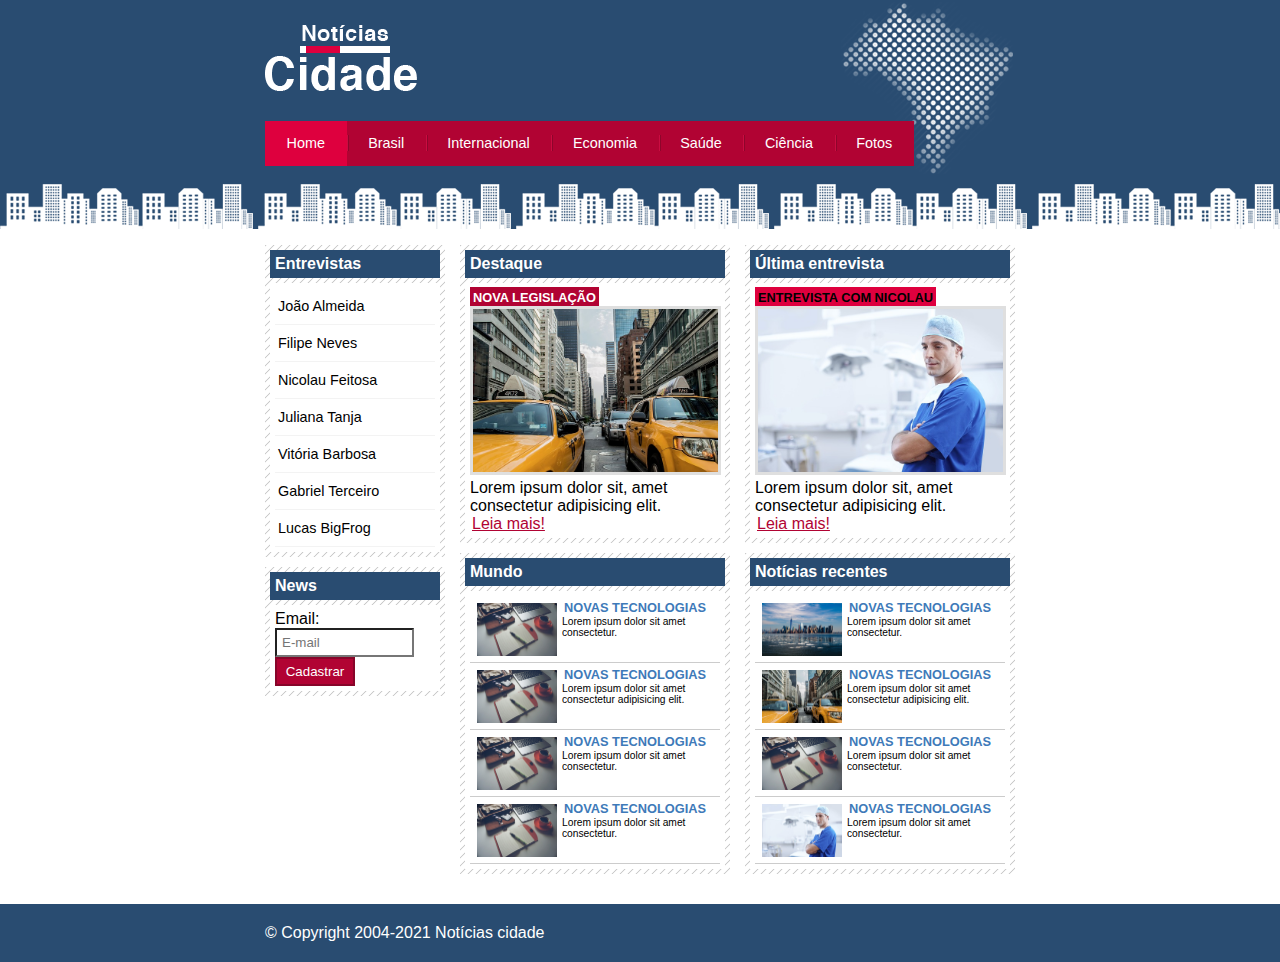
<file: index.html>
<!DOCTYPE html>
<html lang="en">
<head>
    <meta charset="UTF-8">
    <meta http-equiv="X-UA-Compatible" content="IE=edge">
    <meta name="viewport" content="width=device-width, initial-scale=1.0">
    <link rel="stylesheet" type="text/css" href="estilo.css">
    <title>Notícias cidade - Seu site de notícias</title>
</head>

<body class="home">
    <!--Inicio Container-->
    <div id="principal">
        <!--Inicio topo-->
        <div id="topo">

            <h1 class="logo">Notícias Cidade</h1>
            <ul id="navegacao">
                <li class="primeiro">
                    <a id="home" href="index.html">Home</a></li>
                <li><a id="brasil" href="brasil.html">Brasil</a></li>
                <li><a id="inter" href="inter.html">Internacional</a></li>
                <li><a id="economia" href="economia.html">Economia</a></li>
                <li><a id="saude" href="saude.html">Saúde</a></li>
                <li><a id="ciencia" href="ciencia.html">Ciência</a></li>
                <li><a id="fotos" href="fotos.html">Fotos</a></li>
            </ul>
        </div> <!--Fim topo-->

        <div id="conteudo">
            <div id="primario">  
                <div class="caixa destaque">
                    <h2>Destaque</h2>
                    <div class="caixa-cont">
                    <h3>Nova legislação</h3>
                    <img class="imagem-principal" src="img/taxi.jpg" alt="" width="100%">
                    <p>Lorem ipsum dolor sit, amet consectetur adipisicing elit.</p>
                    <a href="nova.html">Leia mais!</a>
                </div>
            </div>

            <div class="caixa">
                <h2>Mundo</h2>
                <div class="caixa-cont">

                    <ul id="lista-noticias">
                        <li>
                            <a href="">
                                <img src="img/tecnologia.jpg" width="80" alt="">
                                <h3>Novas tecnologias</h3>
                                <p>Lorem ipsum dolor sit amet consectetur.</p>
                            </a>
                        </li>

                        <li>
                            <a href="">
                                <img src="img/tecnologia.jpg" width="80" alt="">
                                <h3>Novas tecnologias</h3>
                                <p>Lorem ipsum dolor sit amet consectetur adipisicing elit.</p>
                            </a>
                        </li>

                        <li>
                            <a href="">
                                <img src="img/tecnologia.jpg" width="80" alt="">
                                <h3>Novas tecnologias</h3>
                                <p>Lorem ipsum dolor sit amet consectetur.</p>
                            </a>
                        </li>

                        <li>
                            <a href="">
                                <img src="img/tecnologia.jpg" width="80" alt="">
                                <h3>Novas tecnologias</h3>
                                <p>Lorem ipsum dolor sit amet consectetur.</p>
                            </a>
                        </li>
                    </ul>

             
            </div>
        </div>
        </div>
            <div id="secundario">
                <div class="caixa entrevista">
                    <h2>Última entrevista</h2>
                    <div class="caixa-cont">
                    <h3>Entrevista com nicolau</h3>
                    <img class="imagem-principal" src="img/doutor.jpg" alt="" width="100%">
                    <p>Lorem ipsum dolor sit, amet consectetur adipisicing elit.</p>
                    <a href="">Leia mais!</a>
                </div>
            </div>

            <div class="caixa">
                <h2>Notícias recentes</h2>
                <div class="caixa-cont">

                    <ul id="lista-noticias">
                        <li>
                            <a href="">
                                <img src="img/cidade.jpg" width="80" alt="">
                                <h3>Novas tecnologias</h3>
                                <p>Lorem ipsum dolor sit amet consectetur.</p>
                            </a>
                        </li>

                        <li>
                            <a href="">
                                <img src="img/taxi.jpg" width="80" alt="">
                                <h3>Novas tecnologias</h3>
                                <p>Lorem ipsum dolor sit amet consectetur adipisicing elit.</p>
                            </a>
                        </li>

                        <li>
                            <a href="">
                                <img src="img/tecnologia.jpg" width="80" alt="">
                                <h3>Novas tecnologias</h3>
                                <p>Lorem ipsum dolor sit amet consectetur.</p>
                            </a>
                        </li>

                        <li>
                            <a href="">
                                <img src="img/doutor.jpg" width="80" alt="">
                                <h3>Novas tecnologias</h3>
                                <p>Lorem ipsum dolor sit amet consectetur.</p>
                            </a>
                        </li>
                    </ul>

             
            </div>
        </div>

                </div>
            </div>
            <!--Inicio lateral-->
            <div id="lateral">
                <div class="caixa">
                    <h2>Entrevistas</h2>
                    <div class="caixa-cont">
                      <ul>
                            <li><a href="">João Almeida</a></li>
                            <li><a href="">Filipe Neves</a></li>
                            <li><a href="">Nicolau Feitosa</a></li>
                            <li><a href="">Juliana Tanja</a></li>
                            <li><a href="">Vitória Barbosa</a></li>
                            <li><a href="">Gabriel Terceiro</a></li>
                            <li><a href="">Lucas BigFrog</a> </li>                         
                      </ul>
                    </div>
                </div>

                <div class="caixa">
                    <h2>News</h2>
                    <div class="caixa-cont">
            
                        <form action="">
                            <div>
                                <label for="">Email:</label>
                                <input type="text" name="email" id="email" placeholder="E-mail">
                            </div>
                            <div>
                                <input class="submit" type="submit" name="" value="Cadastrar" id="">
                            </div>
                        </form>

            </div>
            
          

        </div>

       </div><!--fim lateral-->

    </div> <!--Fim container-->

    <div id="con-rodape" style="clear: both;">
        <div id="rodape">
            &copy; Copyright 2004-2021 Notícias cidade
        </div>
    </div>

</body>

</html>
</file>
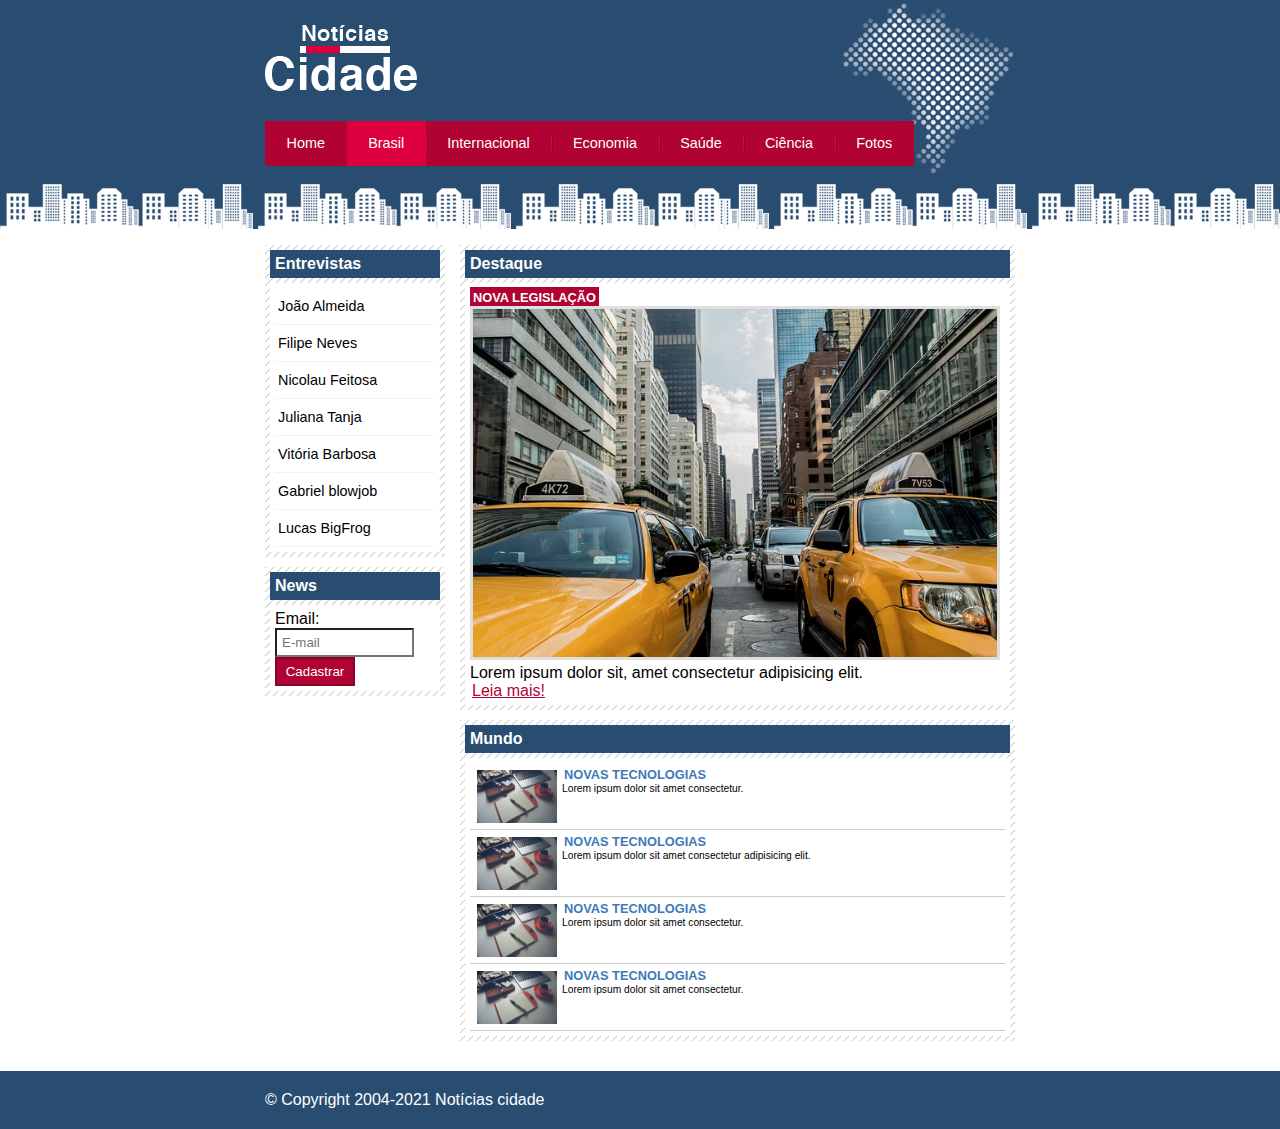
<file: brasil.html>
<!DOCTYPE html>
<html lang="en">
<head>
    <meta charset="UTF-8">
    <meta http-equiv="X-UA-Compatible" content="IE=edge">
    <meta name="viewport" content="width=device-width, initial-scale=1.0">
    <link rel="stylesheet" type="text/css" href="estilo.css">
    <title>Notícias cidade - Seu site de notícias</title>
</head>

<body id="duas-colunas" class="brasil">
    <!--Inicio Container-->
    <div id="principal">
        <!--Inicio topo-->
        <div id="topo">

            <h1 class="logo">Notícias Cidade</h1>
            <ul id="navegacao">
                <li class="primeiro">
                    <a id="home" href="index.html">Home</a></li>
                <li><a id="brasil" href="brasil.html">Brasil</a></li>
                <li><a id="inter" href="inter.html">Internacional</a></li>
                <li><a id="economia" href="economia.html">Economia</a></li>
                <li><a id="saude" href="saude.html">Saúde</a></li>
                <li><a id="ciencia" href="ciencia.html">Ciência</a></li>
                <li><a id="fotos" href="fotos.html">Fotos</a></li>
            </ul>
        </div> <!--Fim topo-->

        <div id="conteudo">
            <div id="primario">  
                <div class="caixa destaque">
                    <h2>Destaque</h2>
                    <div class="caixa-cont">
                    <h3>Nova legislação</h3>
                    <img class="imagem-principal" src="img/taxi.jpg" alt="" width="100%">
                    <p>Lorem ipsum dolor sit, amet consectetur adipisicing elit.</p>
                    <a href="">Leia mais!</a>
                </div>
            </div>

            <div class="caixa">
                <h2>Mundo</h2>
                <div class="caixa-cont">

                    <ul id="lista-noticias">
                        <li>
                            <a href="">
                                <img src="img/tecnologia.jpg" width="80" alt="">
                                <h3>Novas tecnologias</h3>
                                <p>Lorem ipsum dolor sit amet consectetur.</p>
                            </a>
                        </li>

                        <li>
                            <a href="">
                                <img src="img/tecnologia.jpg" width="80" alt="">
                                <h3>Novas tecnologias</h3>
                                <p>Lorem ipsum dolor sit amet consectetur adipisicing elit.</p>
                            </a>
                        </li>

                        <li>
                            <a href="">
                                <img src="img/tecnologia.jpg" width="80" alt="">
                                <h3>Novas tecnologias</h3>
                                <p>Lorem ipsum dolor sit amet consectetur.</p>
                            </a>
                        </li>

                        <li>
                            <a href="">
                                <img src="img/tecnologia.jpg" width="80" alt="">
                                <h3>Novas tecnologias</h3>
                                <p>Lorem ipsum dolor sit amet consectetur.</p>
                            </a>
                        </li>
                    </ul>

             
            </div>
        </div>
        </div>
           
            </div>
            <!--Inicio lateral-->
            <div id="lateral">
                <div class="caixa">
                    <h2>Entrevistas</h2>
                    <div class="caixa-cont">
                      <ul>
                            <li><a href="">João Almeida</a></li>
                            <li><a href="">Filipe Neves</a></li>
                            <li><a href="">Nicolau Feitosa</a></li>
                            <li><a href="">Juliana Tanja</a></li>
                            <li><a href="">Vitória Barbosa</a></li>
                            <li><a href="">Gabriel blowjob</a></li>
                            <li><a href="">Lucas BigFrog</a> </li>                         
                      </ul>
                    </div>
                </div>

                <div class="caixa">
                    <h2>News</h2>
                    <div class="caixa-cont">
            
                        <form action="">
                            <div>
                                <label for="">Email:</label>
                                <input type="text" name="email" id="email" placeholder="E-mail">
                            </div>
                            <div>
                                <input class="submit" type="submit" name="" value="Cadastrar" id="">
                            </div>
                        </form>

            </div>
            
          

        </div>

       </div><!--fim lateral-->

    </div> <!--Fim container-->

    <div id="con-rodape" style="clear: both;">
        <div id="rodape">
            &copy; Copyright 2004-2021 Notícias cidade
        </div>
    </div>

</body>

</html>
</file>
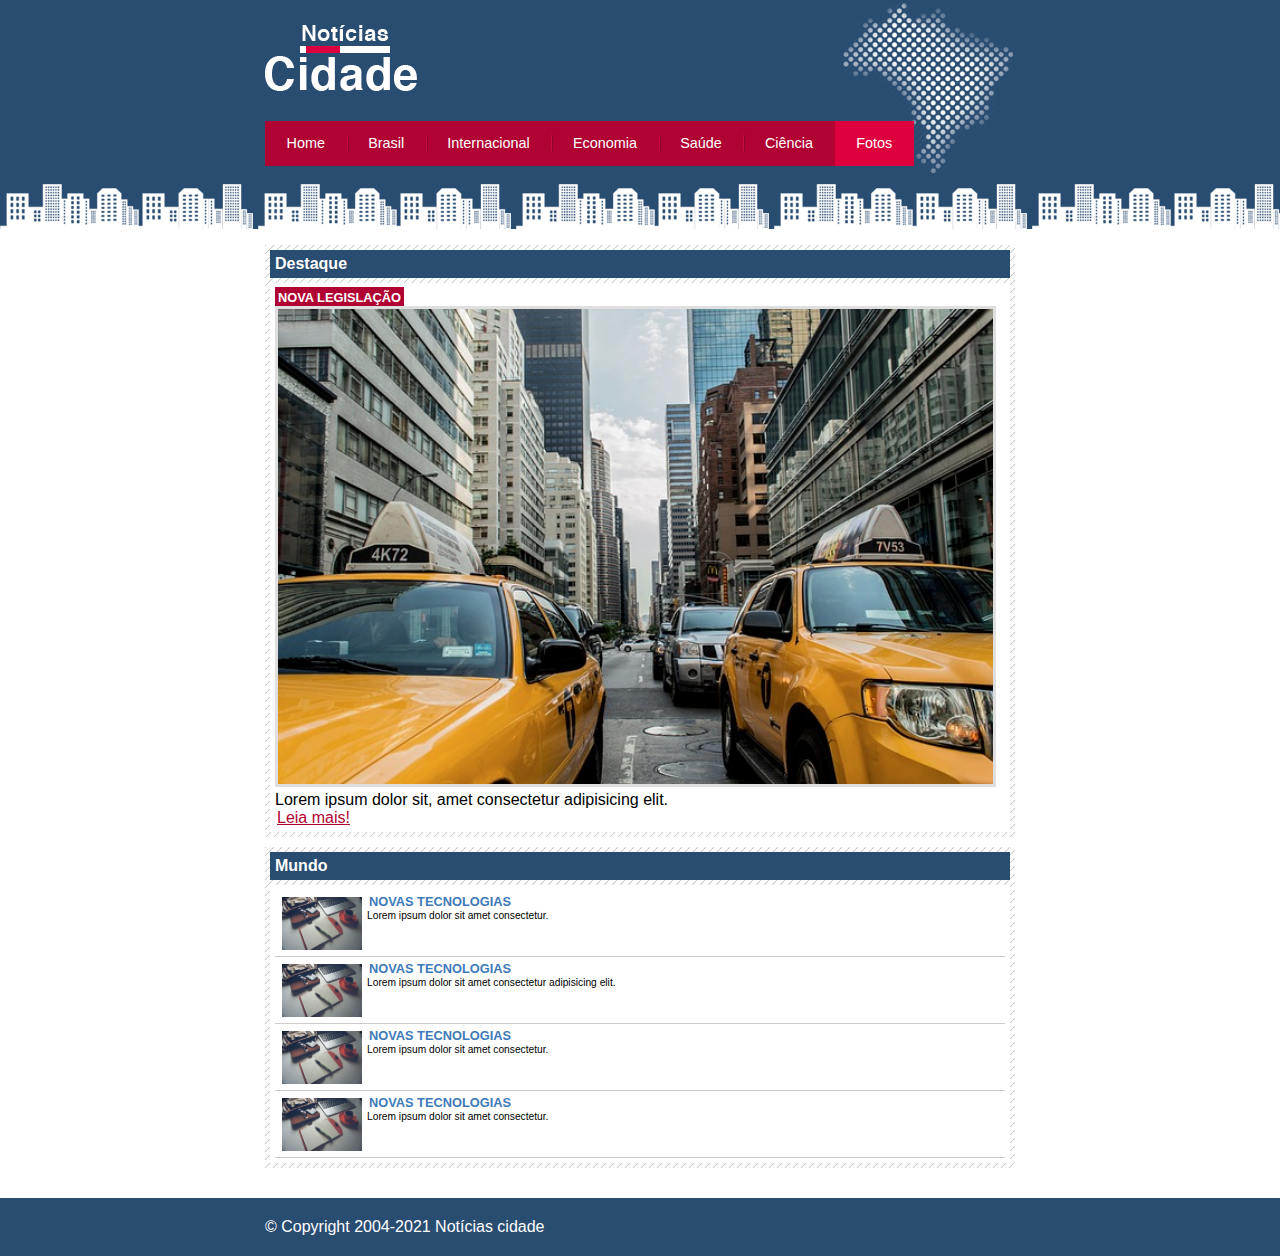
<file: fotos.html>
<!DOCTYPE html>
<html lang="en">
<head>
    <meta charset="UTF-8">
    <meta http-equiv="X-UA-Compatible" content="IE=edge">
    <meta name="viewport" content="width=device-width, initial-scale=1.0">
    <link rel="stylesheet" type="text/css" href="estilo.css">
    <title>Notícias cidade - Seu site de notícias</title>
</head>

<body id="uma-coluna" class="fotos">
    <!--Inicio Container-->
    <div id="principal">
        <!--Inicio topo-->
        <div id="topo">

            <h1 class="logo">Notícias Cidade</h1>
            <ul id="navegacao">
                <li class="primeiro">
                    <a id="home" href="index.html">Home</a></li>
                <li><a id="brasil" href="brasil.html">Brasil</a></li>
                <li><a id="inter" href="inter.html">Internacional</a></li>
                <li><a id="economia" href="economia.html">Economia</a></li>
                <li><a id="saude" href="saude.html">Saúde</a></li>
                <li><a id="ciencia" href="ciencia.html">Ciência</a></li>
                <li><a id="fotos" href="fotos.html">Fotos</a></li>
            </ul>
        </div> <!--Fim topo-->

        <div id="conteudo">
            <div id="primario">  
                <div class="caixa destaque">
                    <h2>Destaque</h2>
                    <div class="caixa-cont">
                    <h3>Nova legislação</h3>
                    <img class="imagem-principal" src="img/taxi.jpg" alt="" width="100%">
                    <p>Lorem ipsum dolor sit, amet consectetur adipisicing elit.</p>
                    <a href="">Leia mais!</a>
                </div>
            </div>

            <div class="caixa">
                <h2>Mundo</h2>
                <div class="caixa-cont">

                    <ul id="lista-noticias">
                        <li>
                            <a href="">
                                <img src="img/tecnologia.jpg" width="80" alt="">
                                <h3>Novas tecnologias</h3>
                                <p>Lorem ipsum dolor sit amet consectetur.</p>
                            </a>
                        </li>

                        <li>
                            <a href="">
                                <img src="img/tecnologia.jpg" width="80" alt="">
                                <h3>Novas tecnologias</h3>
                                <p>Lorem ipsum dolor sit amet consectetur adipisicing elit.</p>
                            </a>
                        </li>

                        <li>
                            <a href="">
                                <img src="img/tecnologia.jpg" width="80" alt="">
                                <h3>Novas tecnologias</h3>
                                <p>Lorem ipsum dolor sit amet consectetur.</p>
                            </a>
                        </li>

                        <li>
                            <a href="">
                                <img src="img/tecnologia.jpg" width="80" alt="">
                                <h3>Novas tecnologias</h3>
                                <p>Lorem ipsum dolor sit amet consectetur.</p>
                            </a>
                        </li>
                    </ul>

             
            </div>
        </div>
        </div>
           
            </div>
           

    </div> <!--Fim container-->

    <div id="con-rodape" style="clear: both;">
        <div id="rodape">
            &copy; Copyright 2004-2021 Notícias cidade
        </div>
    </div>

</body>

</html>
</file>
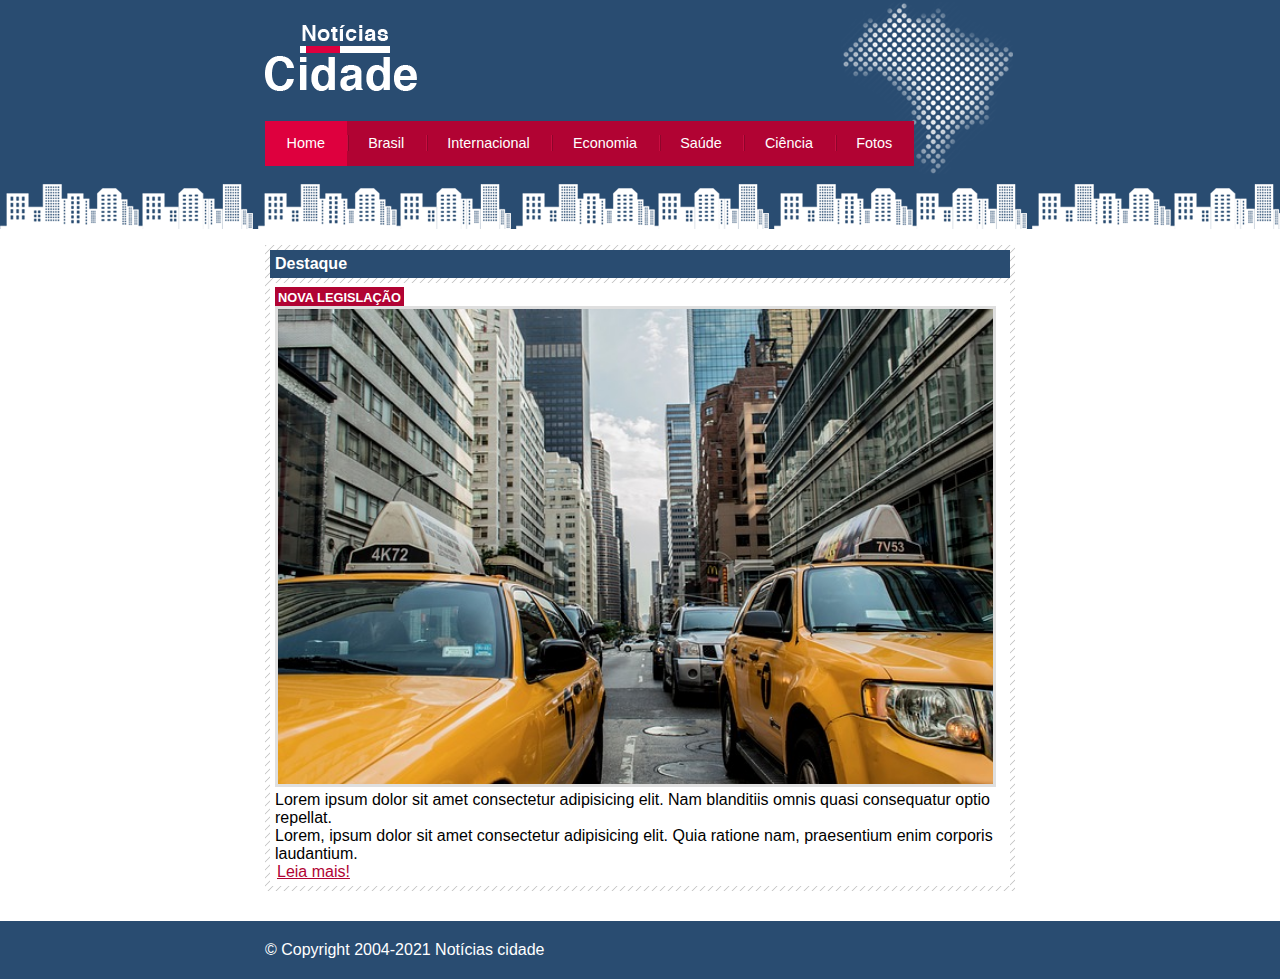
<file: nova.html>
<!DOCTYPE html>
<html lang="en">
<head>
    <meta charset="UTF-8">
    <meta http-equiv="X-UA-Compatible" content="IE=edge">
    <meta name="viewport" content="width=device-width, initial-scale=1.0">
    <link rel="stylesheet" type="text/css" href="estilo.css">
    <title>Notícias cidade - Seu site de notícias</title>
</head>

<body id="uma-coluna" class="home">
    <!--Inicio Container-->
    <div id="principal">
        <!--Inicio topo-->
        <div id="topo">

            <h1 class="logo">Notícias Cidade</h1>
            <ul id="navegacao">
                <li class="primeiro">
                    <a id="home" href="index.html">Home</a></li>
                <li><a id="brasil" href="brasil.html">Brasil</a></li>
                <li><a id="inter" href="inter.html">Internacional</a></li>
                <li><a id="economia" href="economia.html">Economia</a></li>
                <li><a id="saude" href="saude.html">Saúde</a></li>
                <li><a id="ciencia" href="ciencia.html">Ciência</a></li>
                <li><a id="fotos" href="fotos.html">Fotos</a></li>
            </ul>
        </div> <!--Fim topo-->

        <div id="conteudo">
            <div id="primario">  
                <div class="caixa destaque">
                    <h2>Destaque</h2>
                    <div class="caixa-cont">
                    <h3>Nova legislação</h3>
                    <img class="imagem-principal" src="img/taxi.jpg" alt="" width="100%">
                    <p>Lorem ipsum dolor sit amet consectetur adipisicing elit. Nam blanditiis omnis quasi consequatur optio repellat.</p>
                    
                    <p>Lorem, ipsum dolor sit amet consectetur adipisicing elit. Quia ratione nam, praesentium enim corporis laudantium.</p>
                    <a href="">Leia mais!</a>
                </div>
            </div>

    
        </div>
           
            </div>
           

    </div> <!--Fim container-->

    <div id="con-rodape" style="clear: both;">
        <div id="rodape">
            &copy; Copyright 2004-2021 Notícias cidade
        </div>
    </div>

</body>

</html>
</file>
<file: estilo.css>
/* Estrutura do site
*/
* {
	margin:0;
	padding:0;
}

body{
	font-family: "Trebuchet MS", Helvetica, sans-serif;
	background: #fff url(img/fundo.png) repeat-x;
}

#principal {
	width: 750px;
	margin: 0 auto;
}

#topo {
	height: 150px;
	background: url(img/detalhe-topo.png) no-repeat right top;
	padding-top: 25px;
	/*border: 1px solid red;*/
}

.logo {
	width: 152px;
	height: 66px;
	background: url(img/logo.png) no-repeat center;
	text-indent: -3000px;
}

/* Barra de navegaÃ§ÃĢo
*/
a:link, a:visited {
	color: #b10333;
	padding: 2px;
}

a:hover {
	color: #e50040;
}

ul {
	margin: 0;
	padding: 0;
	list-style: none;
}

#topo ul {
	margin-top: 30px;
	background: #b10333;
	float: left;
}

#topo ul li {
	float: left;
}

#topo ul a {
	font-size: 0.9em;
	display: block;
	padding: 0.5em 1.5em;
	line-height: 2.1em;
	text-decoration: none;
	color: #fff;
	background: url(img/divisor.png) no-repeat left center;
}

#topo ul .primeiro a {
	background: none;
}

#topo ul a:hover {
	color: #69001d;
}

body.home #navegacao a#home,
body.brasil #navegacao a#brasil, 
body.inter #navegacao a#inter,
body.fotos #navegacao a#fotos 
{
	color: #fff;
	background: #de003e;
	cursor: text;
}

/* Configura layout de trÃŠs colunas */
#conteudo {
	margin-top: 60px;
	background: #f5f5f5;
}

#lateral {
	width: 180px;
	float: left;
	margin: 0 0 20px -750px;
}

#primario {
	width: 270px;
	float: left;
	margin: 0 0 20px 195px ;
}

#duas-colunas #primario {
	width: 555px;
}

#uma-coluna #primario {
	width: 750px;
	margin: 0 0 20px 0;
}

#secundario {
	width: 270px;
	float: left;
	margin: 0 0 20px 15px;
}

/*Caixa*/
.caixa {
	margin: 10px 0;
	padding: 5px;
	background: #f3f3f3 url(img/fundo-caixa.png);
}

h2 {
	font-size: 1em;
	background: #294c71;
	color: #fff;
	padding: 5px;
}

.caixa-cont {
	background: #fff;
	padding: 5px;
	margin-top: 5px;
}

/* Formatar menus laterais
*/
#lateral ul a {
	font-size: 0.9em;
	padding: 3px;
	display: block;
	line-height: 30px;
	color: #000;
	text-decoration: none;
	border-bottom: 1px solid #f3f3f3;
}

#lateral ul a:hover {
	background: #f9f9f9 url(img/marcador.png) no-repeat left center;
	padding-left: 20px;
	color: #a1a1a1;
}

/* Formatando formulários*/
label {
    display: block;
    cursor: pointer;
}

input {
    padding: 5px;
    width: 125px;
    font: 0.9em;
    background-color: #fff;
}

input.submit {
    width: 80px;
    color: #fff;
    background-color:#b10333 ;
    border: 2px solid #870529;

}

/* Formatando imagens */

img.imagem-principal {
    width: 98%;
    border: 3px solid #dfdfdf;
}

/* Cabeçalhos */
h3 {
    text-transform: uppercase;
    display: inline;
    font-size: 0.8em;
    padding: 3px;
}

.destaque h3 {
    background: #b10333;
    color: #fff;
}

.entrevista h3 {
    background: #de003e;
    
}

/*Formatando lista de noticias*/
#lista-noticias li {
    padding: 2px;
    border-bottom: 1px solid #ccc;
    height: 62px;
}

#lista-noticias li a img{
    float: left;
    margin: 5px;
}

#lista-noticias li a {
    text-decoration: none;
    font-size: 0.8em;
}

#lista-noticias li a h3 {
    padding: 0;
    font-size: 1em;
    color: #3e7ab9;
}

#lista-noticias li a p {
    font-size: 0.8em;
    color: black;
}

#lista-noticias li:hover {
    background: #eee;
    cursor: pointer;
}



/*Rodape*/
#con-rodape {
	background: #294c71;
	padding: 20px;
}

#rodape {
	width: 750px;
	margin: 0 auto;
	color: #fff;
}
</file>
